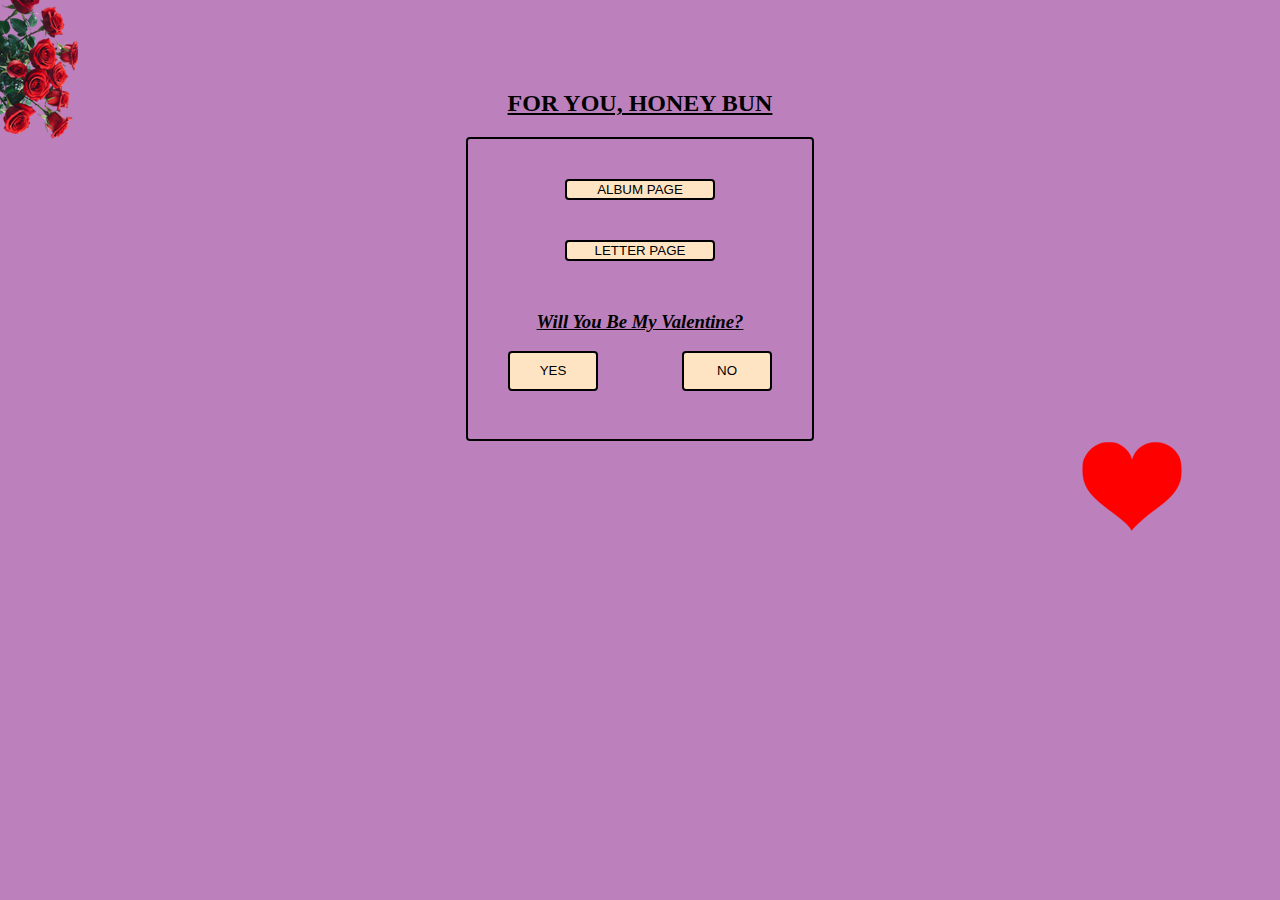
<file: index.html>
<!DOCTYPE html>
<html>
    <head>
        <link rel="stylesheet" href="css/general.css">
        <meta charset="utf-8">
    </head>

    <body>
        <img src="assets/flowers.png" alt="An image of roses" id="roses">
        <h2 class="heading">FOR YOU, HONEY BUN</h2>
        <div class="homepage_div">
            <button onclick="window.location.href = 'pages/album.html'">ALBUM PAGE</button>
            <button onclick="window.location.href = 'pages/letter.html'">LETTER PAGE</button>

            <h3 class="heading" id="fancy_font">Will You Be My Valentine?</h3>

            <button class="yes_button display_buttons" id="yes" onclick="option_yes()">YES</button>
            <button class="no_button display_buttons" id="no" onclick="option_no()">NO</button>

            <p class="hide_yes hide">Yes Yes Yes, Click This One</p> <p class="hide_no hide">Nope, I wouldn't do that if I were you :)</p>
        </div>
        <img src="assets/heart.png" alt="An image of a heart shape" id="heart">

        <script src="javascript/general.js"></script>
    </body>
</html>
</file>
<file: css/general.css>
body {
    background-color: rgb(188, 129, 188);
    font-family: 'Times New Roman', Times, serif;
}

button {
    width: 150px;
    border: 2px solid black;
    border-radius: 4px;
    display: block;
    justify-self: center;
    margin: 40px;
    background-color: bisque;
    transition: 0.5s;
}

button:hover {
    scale: 1.05;
}

p {
    text-align: center;
}

table {
    width: 95vw;
}

video {
    height: 380px;
    margin: auto;
    display: block;
}

.heading {
    margin-top: 50px;
    text-align: center;
    text-decoration: underline;
    font-weight: 900;
}

.homepage_div {
    border: 2px solid black;
    border-radius: 4px;
    justify-self: center;
    min-width: 325px;
    min-height: 300px;
    max-width: 500px;
    max-height: 500px;
}

.display_buttons {
    display: inline;
    height: 40px;
    width: 90px;
    margin-top: -1px;
}

.hide {
    display: none;
    font-size: small;
    margin: -15px;
    text-align: center;
}

.image_box {
    border: 2px solid black;
    border-radius: 4px;
    min-width: 350px;
    min-height: 400px;
    max-width: 500px;
    max-height: 500px;
    justify-self: center;
    padding-top: 10px;
}
img {
    margin: auto;
    display: block;
}

.centre_text {
    text-align: center;
    max-width: 520px;
    justify-self: center;
}

#yes:hover ~ .hide_yes { 
    display: block; 
    color: green; 
}

#no:hover  ~ .hide_no  { 
    display: block; 
    color: red;  
}

#fancy_font {
    font-style: italic;
}

#roses {
    margin: -10px;
    margin-bottom: -100px;
}

#heart {
    margin-left: 85%;
}
</file>
